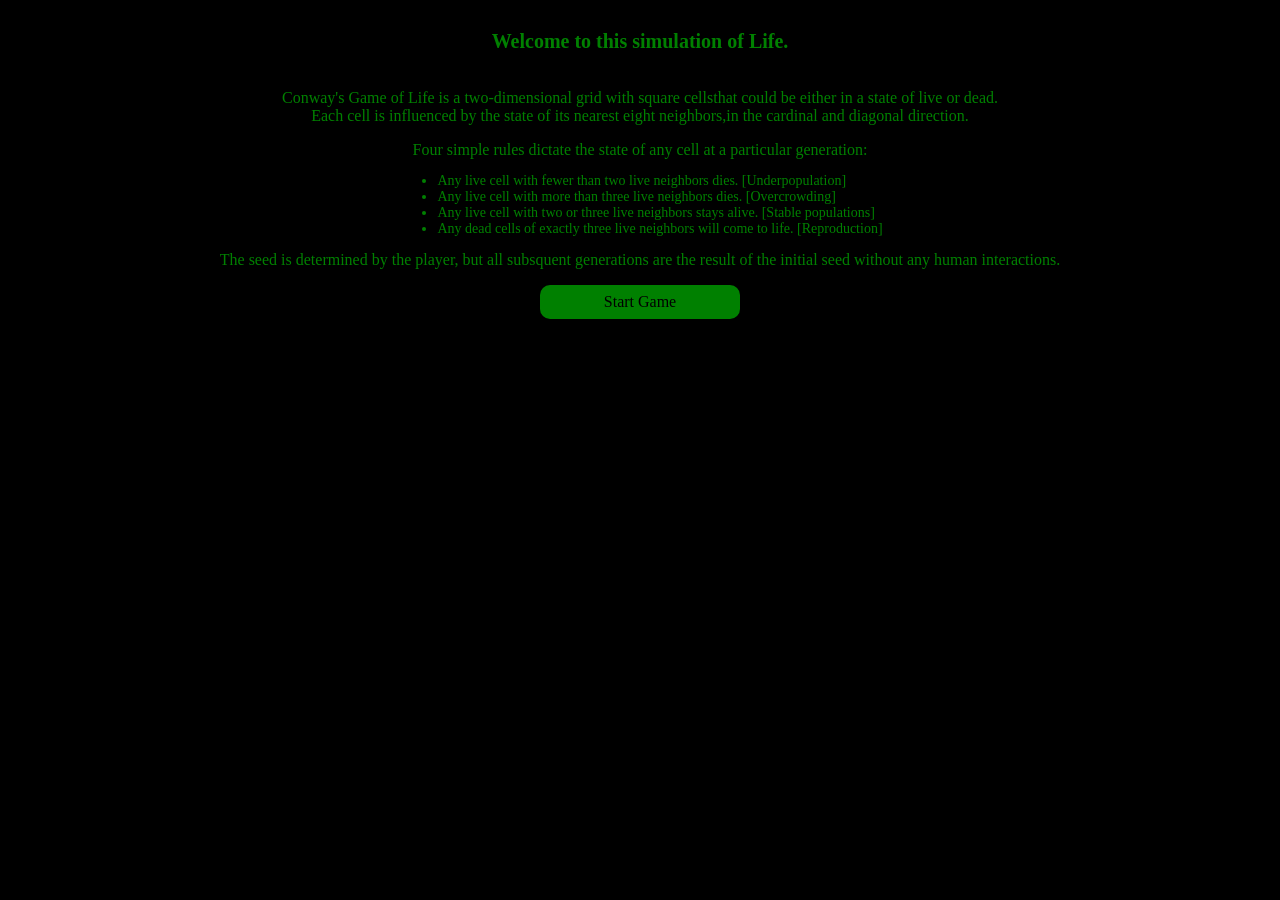
<file: index.html>
<!DOCTYPE html>
<html>
<head>
  <title>Game Of Life (alpha 0.7)</title>
  <link href="https://fonts.googleapis.com/icon?family=Material+Icons" rel="stylesheet">
  <link rel="stylesheet" href="main.css">
  <meta name="viewport" content="width=device-width, minimum-scale=1.0, maximum-scale=1.0" />
  <meta name="apple-mobile-web-app-capable" content="yes">
</head>

<body class="noselect" onresize="setTimeout(resize,100);getOpenSavedButtonPosition(); ">


<!--                 STARTSCREEN
  -------------------------------------------------------------------------->
 <!------------------------------------------------------------------------->


    <div id="startScreen" class="startScreen">
      <div class="textWrapper">
        <div class="title">Welcome to this simulation of Life.</div>
        <div class="intro">
          Conway's Game of Life is a two-dimensional grid with square cells 
          that could be either in a state of live or dead. 
          Each cell is influenced by the state of its nearest eight neighbors, 
          in the cardinal and diagonal direction. </div>
        <div class="rules">
          Four simple rules dictate the state of any cell at a particular generation: </div>


         <ul>
           <li>Any live cell with fewer than two live neighbors dies. [Underpopulation]</li>
           <li>Any live cell with more than three live neighbors dies. [Overcrowding]</li>
           <li>Any live cell with two or three live neighbors stays alive. [Stable populations]</li>
           <li>Any dead cells of exactly three live neighbors will come to life. [Reproduction]</li>
         </ul>
        <div class="end">
          The seed is determined by the player, but all subsquent generations are 
          the result of the initial seed without any human interactions. </div>

        <div class="clickToStart" onclick = "displayGame();">Start Game</div>
        <!--<div class="release">release details</div>-->
      </div>
      <!--<div class="footer">jlf.webdev@gmail.com</div>-->
   </div>





 <!--                 GAME OF LIFE
   -------------------------------------------------------------------------->
  <!------------------------------------------------------------------------->


    <div id="wrapper" class="wrapper">

          <div id= "gameContainer" class="gameContainer" onclick="hideButtons()">
              <canvas id="canvas" class="canvas"></canvas>
          </div>


          <div class="gameStatsContainer">
              <div id="gridSize" class="gridSize"></div>
              <div id="speedIndicator"class="speedIndicator"></div>
              <div id="generation" class="genCounter"></div>
          </div>

          <!--these buttons are used to set speed or gridsize-------------------------------------->
          <div id="plusMinusButtons" class="plusMinusButtons">
              <div id="plus" class="plus"><i class="material-icons">add</i></div>
              <div id="minus" class="minus"><i class="material-icons">remove</i></div>
          </div>

          <!--these buttons are shown on narrow screens above the panel-------------------------------------->
          <div id="saveButtons" class="saveButtons" >
            <div id="switch_1" class="button switch noborder" onclick="switchPatternList();"><i class="material-icons">account_circle</i></div>
            <div id="previous" class="button previous noborder" onclick="hideSpeedButtons();skipPrevious();"><i class="material-icons">skip_previous</i></div>
            <div id="next" class="button next noborder" onclick="hideSpeedButtons();skipNext();"><i class="material-icons">skip_next</i></div>
            <div id="save" class="button save noborder" onclick="hideButtons();savePattern();"><i class="material-icons">save</i></div>
            <div id="delete" class="button delete noborder" onclick="hideSpeedButtons();deletePattern();"><i class="material-icons">delete</i></div>
            <div class="button fullscreen noborder" onclick="hideButtons();fullscreen();"><i id="fullscreenIcon_1" class="material-icons">fullscreen</i></div>
          </div>



          <div id="panel" class="panel">

              <div  class="panelItem size noborder" onclick="displayGridButtons()">
                 <i class="material-icons" >view_comfy</i>
              </div>

              <div class="panelItem speed noborder" onclick="displaySpeedButtons()">
                  <i class="material-icons" >av_timer</i>
              </div>

              <div class="noborder panelItem play" onclick="hideButtons();playPause();"><i id="playIcon" class="material-icons">play_arrow</i></div>
              <div class="noborder panelItem replay" onclick="hideButtons();replay();"><i class="material-icons">cached</i></div>


              <div class="noborder panelItem random" onclick="hideButtons();random();"><i class="material-icons">shuffle</i></div>
              <div class="noborder panelItem clear" onclick="hideButtons();clearGame();"><i class="material-icons">clear</i></div>


              <div id="openSavedButton"class="panelItem openSavedButton noborder" onclick="displaySaveButtons()">
                 <i class="material-icons">menu</i>
              </div>

              <!---these buttons are hidden on narrow screens and deployed on wide screens------------------------------------------------------>
              <div id="switch_2" class="panelItem hidden switch noborder" onclick="hideButtons();switchPatternList();"><i class="material-icons">account_circle</i></div>
              <div class="panelItem hidden previous noborder" onclick="hideButtons();skipPrevious();"><i class="material-icons">skip_previous</i></div>
              <div class="panelItem hidden next noborder" onclick="hideButtons();skipNext();"><i class="material-icons">skip_next</i></div>
              <div class="panelItem hidden save noborder" onclick="hideButtons();savePattern();"><i class="material-icons">save</i></div>
              <div class="panelItem hidden delete noborder" onclick="hideButtons();deletePattern();"><i class="material-icons">delete</i></div>
              <div class="panelItem hidden fullscreen noborder" onclick="hideButtons();fullscreen();"><i id="fullscreenIcon_2" class="material-icons">fullscreen</i></div>
          </div>
      </div>
</body>
<script src="JS/main.js"></script>
<script src="JS/startScreen.js"></script>
<script src="JS/panel.js"></script>
<script src="JS/GOL.js"></script>
<script src="JS/ui.js"></script>
<script src="JS/patterns.js"></script>

</html>
</file>
<file: main.css>
body{
  margin : 0;
  background: #000;
}

.noselect {
  -webkit-touch-callout: none; /* iOS Safari */
    -webkit-user-select: none; /* Safari */
     -khtml-user-select: none; /* Konqueror HTML */
       -moz-user-select: none; /* Firefox */
        -ms-user-select: none; /* Internet Explorer/Edge */
            user-select: none; /* Non-prefixed version, currently
                                  supported by Chrome and Opera */
}

.noborder{
  border: 0;
  background: inherit;
}

.hidden{
  display: none;
}


/*--------------------------------------------------------------------------
----------------------------------------------------------------------------*/



.startScreen{
  display:grid;
}

.textWrapper{
  display:grid;
  grid-template-rows: min-content min-content min-content min-content min-content min-content ;
  color: green;
  padding: 10px;
  text-align: center;
  height: 93vh;
  font-size: 14px;
}

.title{
  font-size: 18px;
  font-weight: 600;
  padding: 1em;
}

.intro{
  padding-top: 1em;
  padding-bottom: 1em;
}

.rules{
  padding-top: 0em;
}

.text{

}



ul{
  justify-self: center;
  font-size: 14px;
}

li{
  text-align: left;
}

.clickToStart{
  margin-top: 1em;
  margin-bottom: 2em;
  padding : .5em;
  padding-left: 4em;
  padding-right: 4em;
  background : green;
  color: black;
  justify-self: center;
  border-radius: 10px;
}

.footer{
  position: fixed;
  bottom : 0;
  width : 100vw;
  color: #333;
  background: #1119;
  text-align: right;
  padding-top: 2px;
  padding-bottom: 5px;
}




/*--------------------------------------------------------------------------
----------------------------------------------------------------------------*/



.wrapper{
  display: none;
}



/*--------------------------------------------------------------------------*/



.plusMinusButtons{
  display: none;
  position:fixed;
  bottom : 47px;
  background: #111b;
  color: #ccc;
  border : 1px solid;
  border-color: #222;
  border-radius: 5px 5px 5px 5px;
}

.plus{
  padding-top: 10px;
  padding-bottom: 10px;
  /*padding: 10px;
  padding-left: 20px;
  padding-right: 20px;*/
}

.minus{ 
  padding-top: 10px;
  padding-bottom: 10px;
  /*padding: 10px;
  padding-left: 20px;
  padding-right: 20px;*/
}


.saveButtons{
  display: none;
  grid-template-columns: repeat(6, min-content);
  position:fixed;
  bottom : 47px;
  right :0;
  border : 1px solid;
  border-color: #222;
  border-radius: 5px 5px 5px 5px;
}

.button{
  background: #111b;
  color: #ccc;
  padding: 7px;
  padding-left: 10px;
  padding-right: 10px;
}

.save{

}
.previous{
}

.next{
}

.delete{
}

.fullscreen{
}

#fullscreenIcon_1{
  font-size: 28px;
}

#fullscreenIcon_2{
  font-size: 28px;
}



/*--------------------------------------------------------------------------*/




.panel{
  position: fixed;
  bottom: 0;
  width : 100vw;
  min-height: 45px;
  max-height: 45px;
  display: grid;
  grid-template-columns: repeat(7,1fr);
  border-top: 1px solid;
  border-color: #333;
}

.panelItem{
  color: #ccc;
  text-align: center;
  justify-content: center;
  padding-top: 0px;
  padding-bottom: 15px;
}



.speed{
  margin-bottom: 0;
  padding-top: 0px;

}

.size{
  padding: 0;
  margin:0;
  padding-top: 0px;
}


.twinButtons{
  display: grid;
  grid-template-columns: min-content min-content;
}




/*--------------------------------------------------------------------------*/



.gameContainer{
  display: grid;
  /*align-content: center;*/

}



.canvas{
  margin-top: 2px;
  border: 0px solid;
  border-color: #ccc;
  /*align-self: center;*/
}


.gameStatsContainer{
  display: grid;
  grid-template-columns: repeat(7,1fr);
  color: #eee;
  position: fixed;
  bottom:0;
  width: 100vw;
  padding-bottom: 2px;
  font-size: 11px;
  }

.speedIndicator{
  text-align: center;
  padding-left: 0px;
  padding-right: 0px;
}

.genCounter{
  grid-column: 6/8;
  text-align: right;
  padding-right: 5px;
}

.gridSize{
  text-align: center;
  padding-left: 0px;
  padding-right: 0px;
}




/*--------------------------------------------------------------------------
  --------------------------------------------------------------------------*/



@media screen and (min-width: 480px) {

  .textWrapper{
    font-size: 16px;
  }
  
  .title{
    font-size: 20px;
  }

  /*---------------------------------------------------------*/


  .plusMinusButtons{
    margin-left: 0px;
  }

  .openSavedButton{
    display: none;
  }

  .saveButtons{
    display:none;
  }

  .button{
    display:none;
  }

  .panel{
    position : fixed;
    bottom: 0;
    width : 100vw;
    display: grid;
    grid-template-columns: repeat(12,1fr);
    border-top: 1px solid;
    border-color: #333;
  }

  .hidden{
    display: grid;
  }

  .gameStatsContainer{
    grid-template-columns: repeat(12,1fr);
  }

  .genCounter{
    grid-column: 3/10;
    text-align: center;
  }



}
</file>
